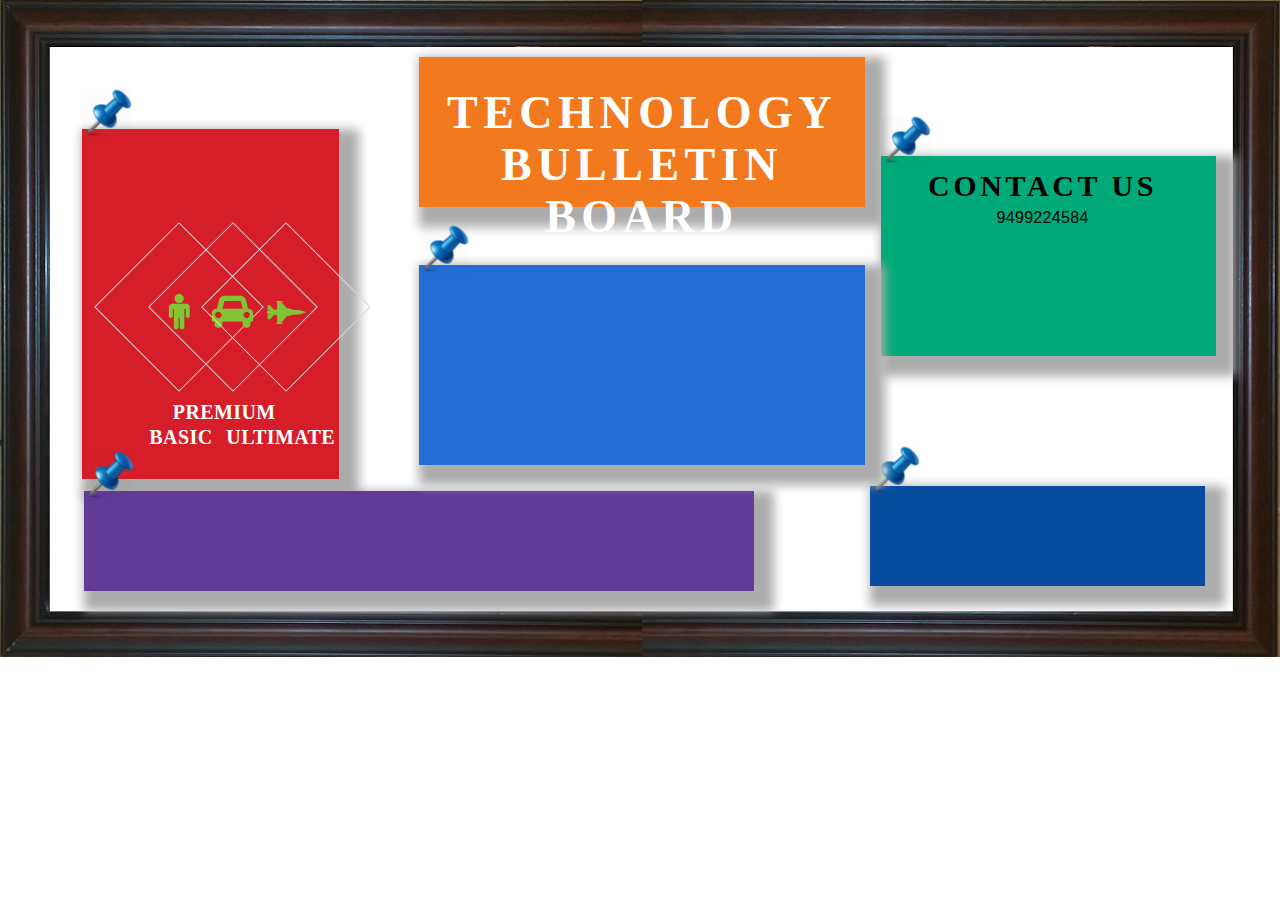
<file: Webtbulletinb/Index.html>
﻿<!DOCTYPE html>
<html>
<head>
    <title>Technology Bulletin Board</title>
    <meta charset="utf-8" />
    
    <script src="scripts/angular.min.js"></script>
    <script src="scripts/jquery-1.12.4.js"></script>
    <script src="scripts/jquery-ui.js"></script>
    <script src="scripts/angular-ui/ui-bootstrap.min.js"></script>
     
    <script src="scripts/angular-ui/ui-bootstrap-tpls.min.js"></script>
    <script src="scripts/bootstrap.js"></script>
    <link href="Content/bootstrap.min.css" rel="stylesheet" />
    <link href="Content/indexCss.css" rel="stylesheet" />
    <link href="style1.css" rel="stylesheet" />
    <link href="Style2.css" rel="stylesheet" />
    <link href="Content/font-awesome.min.css" rel="stylesheet" />
    <script src="scripts/index.js"></script>
</head>
<body  onresize="ChangeHeight()" ng-app="aminApp1">
    <div class="col-lg-12 bodyV1" ng-controller="AminIndexController">


        <div class="dragable1" id="dragable1" ng-click="popOutPanel(1)">
            <h2 class="marginTop20px" style="color:white;">Technology Bulletin Board</h2>
        </div>

        <div class="my_popup_open dragable2" id="dragable2" ng-click="popOutPanel(3)">
            <div id="pindragable3" class="pindragable3 topRightPin"> </div>
                <div class="col-lg-10">
                    <h3>Contact Us</h3>        

                {{FisrtName}}
            </div>
        </div>
        <div class="my_popup_open dragable3" id="dragable3" ng-click="popOutPanel(2)">
            <div id="pindragable3" class="pindragable3 topRightPin">
                          </div>
            
            <div class="col-lg-10" >
                <br />
                <div class="row clearleft-custom flow-offset-1 offset-1" >
                    <div class="col-xs-12 col-sm-6 col-lg-3">
                        <div class="thumbnail thumbnail-mod-1">
                            <span class="icon icon-success icon-lg icon-mod-1 "><i class="fa fa-male" aria-hidden="true"></i></span>
                            <div class="caption">
                                <h5 style="margin-left:30px;color:white;">Basic</h5>
                               
                            </div>
                        </div>
                    </div>
                    <div class="col-xs-12 col-sm-6 col-lg-3">
                        <div class="thumbnail thumbnail-mod-1">
                            <span class="icon icon-success icon-lg icon-mod-1"><i class="fa fa-car" aria-hidden="true"></i></span>
                            <div class="caption">
                                <h5 style="margin-top:-25px;color:white;">Premium</h5>
                           
                            </div>
                        </div>
                    </div>
                    <div class="col-xs-12 col-sm-6 col-lg-3">
                        <div class="thumbnail thumbnail-mod-1">
                            <span class="icon icon-success icon-lg icon-mod-1"><i class="fa fa-fighter-jet" aria-hidden="true"></i></span>
                            <div class="caption">
                                <h5 style="color:white;" >Ultimate</h5>
                          
                            </div>
                        </div>
                    </div>
                    <!--<div class="col-xs-12 col-sm-6 col-lg-3">
                        <div class="thumbnail thumbnail-mod-1">
                            <span class="icon icon-success icon-lg icon-mod-1 fa-comments-o"></span>
                            <div class="caption">
                                <h4> Quick<br>Support</h4>
                                <p>Problems with your website or email? Check our Knowledgebase or contact us. We're here to help!</p>
                            </div>
                        </div>
                    </div>-->
                </div>
</div>
            </div>
        <div class="my_popup_open dragable4" id="dragable4" ng-click="popOutPanel(4)">
            <div id="pindragable3" class="pindragable3 topRightPin">
               
            </div>
        </div>
        <div class="my_popup_open dragable5" id="dragable5" ng-click="popOutPanel(5)">
            <div id="pindragable3" class="pindragable3 topRightPin">

                

            </div>
        </div>
        <div class="my_popup_open dragable6" id="dragable6" ng-click="popOutPanel(6)">
            <div id="pindragable3" class="pindragable3 topRightPin">
               
            </div>
           
        </div>


    </div>






    <script type="text/ng-template" id="myModalContent.html">

        <div class="col-lg-10">
            <div class="row clearleft-custom flow-offset-1 offset-1">
                <div class="col-xs-12 col-sm-6 col-lg-3">
                    <div class="thumbnail thumbnail-mod-1">
                        <span class="icon icon-success icon-lg icon-mod-1 "><i class="fa fa-male" aria-hidden="true"></i></span>
                        <div class="caption">
                            <h4> Retina<br>Ready</h4>
                            <p>Now you can enjoy razor sharp text, vibrant colors and crisp images on your retina display devices.</p>
                        </div>
                    </div>
                </div>
                <div class="col-xs-12 col-sm-6 col-lg-3">
                    <div class="thumbnail thumbnail-mod-1">
                        <span class="icon icon-success icon-lg icon-mod-1"><i class="fa fa-car" aria-hidden="true"></i></span>
                        <div class="caption">
                            <h4> Incredibly<br>Flexible</h4>
                            <p>Some developers have a defined workflow and are used to using various tools independently.</p>
                        </div>
                    </div>
                </div>
                <div class="col-xs-12 col-sm-6 col-lg-3">
                    <div class="thumbnail thumbnail-mod-1">
                        <span class="icon icon-success icon-lg icon-mod-1"><i class="fa fa-fighter-jet" aria-hidden="true"></i></span>
                        <div class="caption">
                            <h4> Clean<br>Design</h4>
                            <p>Making design choices for your website can be a daunting task.</p>
                        </div>
                    </div>
                </div>
              
            </div>
        </div>
    </script>

</body>
</html>

<script type="text/ng-template" id="stackedModal.html">
     
     
        <div class="col-lg-10" style="background-color:white;">
            <div class="row clearleft-custom flow-offset-1 offset-1">
                <div class="col-xs-12 col-sm-6 col-lg-3">
                    <div class="thumbnail thumbnail-mod-1">
                        <span class="icon icon-success icon-lg icon-mod-1 "><i class="fa fa-male" aria-hidden="true"></i></span>
                        <div class="caption">
                            <h4> Retina<br>Ready</h4>
                            <p>Now you can enjoy razor sharp text, vibrant colors and crisp images on your retina display devices.</p>
                        </div>
                    </div>
                </div>
                <div class="col-xs-12 col-sm-6 col-lg-3">
                    <div class="thumbnail thumbnail-mod-1">
                        <span class="icon icon-success icon-lg icon-mod-1"><i class="fa fa-car" aria-hidden="true"></i></span>
                        <div class="caption">
                            <h4> Incredibly<br>Flexible</h4>
                            <p>Some developers have a defined workflow and are used to using various tools independently.</p>
                        </div>
                    </div>
                </div>
                <div class="col-xs-12 col-sm-6 col-lg-3">
                    <div class="thumbnail thumbnail-mod-1">
                        <span class="icon icon-success icon-lg icon-mod-1"><i class="fa fa-fighter-jet" aria-hidden="true"></i></span>
                        <div class="caption">
                            <h4> Clean<br>Design</h4>
                            <p>Making design choices for your website can be a daunting task.</p>
                        </div>
                    </div>
                </div>
            
        </div>
    </div>

</script>
</file>
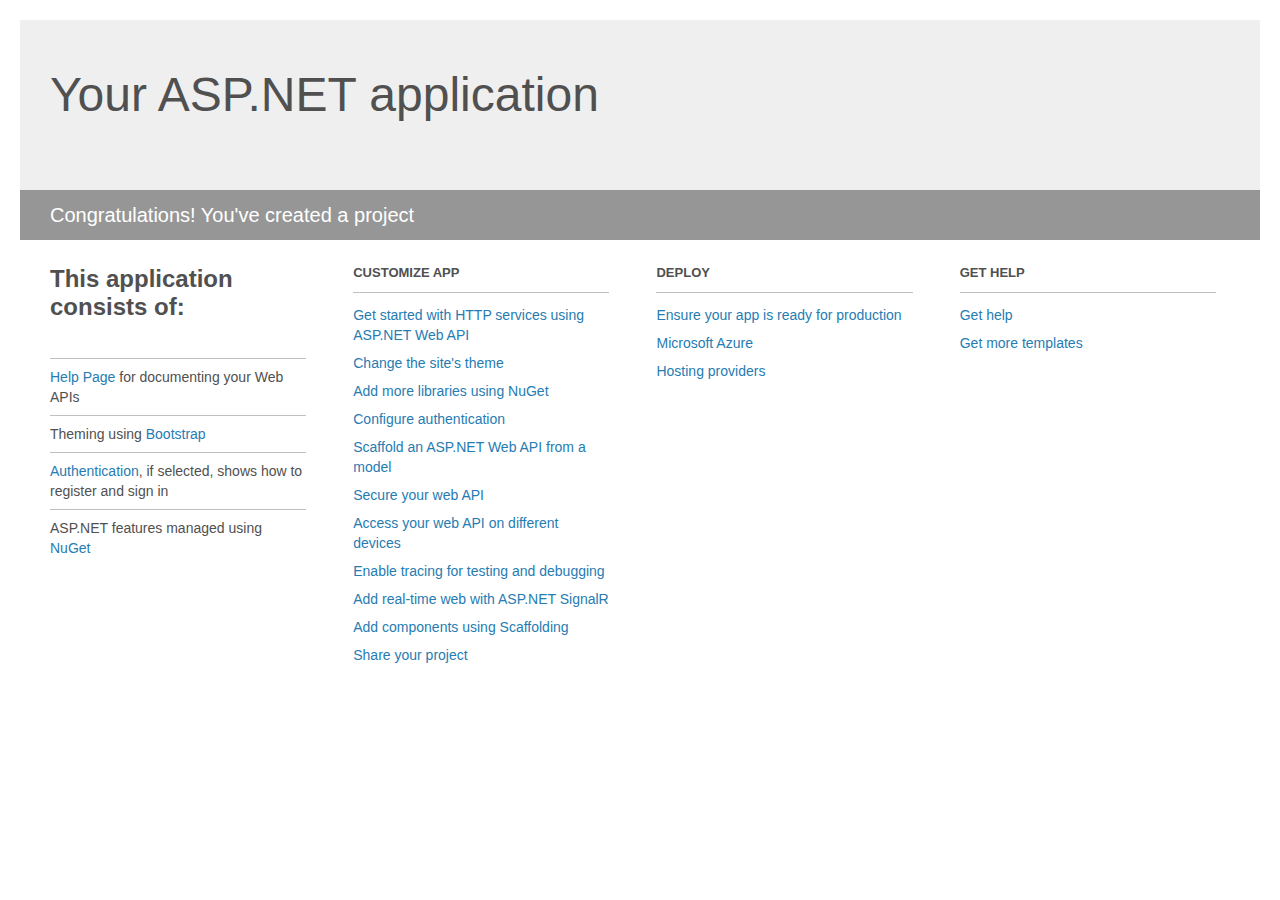
<file: tbulletinb/Project_Readme.html>
﻿<!DOCTYPE html>
<html lang="en">
<head>
    <meta charset="utf-8" />
    <title>Your ASP.NET application</title>
    <style>
        body {
            background: #fff;
            color: #505050;
            font: 14px 'Segoe UI', tahoma, arial, helvetica, sans-serif;
            margin: 20px;
            padding: 0;
        }

        #header {
            background: #efefef;
            padding: 0;
        }

        h1 {
            font-size: 48px;
            font-weight: normal;
            margin: 0;
            padding: 0 30px;
            line-height: 150px;
        }

        p {
            font-size: 20px;
            color: #fff;
            background: #969696;
            padding: 0 30px;
            line-height: 50px;
        }

        #main {
            padding: 5px 30px;
        }

        .section {
            width: 21.7%;
            float: left;
            margin: 0 0 0 4%;
        }

            .section h2 {
                font-size: 13px;
                text-transform: uppercase;
                margin: 0;
                border-bottom: 1px solid silver;
                padding-bottom: 12px;
                margin-bottom: 8px;
            }

            .section.first {
                margin-left: 0;
            }

                .section.first h2 {
                    font-size: 24px;
                    text-transform: none;
                    margin-bottom: 25px;
                    border: none;
                }

                .section.first li {
                    border-top: 1px solid silver;
                    padding: 8px 0;
                }

            .section.last {
                margin-right: 0;
            }

        ul {
            list-style: none;
            padding: 0;
            margin: 0;
            line-height: 20px;
        }

        li {
            padding: 4px 0;
        }

        a {
            color: #267cb2;
            text-decoration: none;
        }

            a:hover {
                text-decoration: underline;
            }
    </style>
</head>
<body>

    <div id="header">
        <h1>Your ASP.NET application</h1>
        <p>Congratulations! You've created a project</p>
    </div>

    <div id="main">
        <div class="section first">
            <h2>This application consists of:</h2>
            <ul>
                <li><a href="http://go.microsoft.com/fwlink/?LinkID=615543">Help Page</a> for documenting your Web APIs</li>
                <li>Theming using <a href="http://go.microsoft.com/fwlink/?LinkID=615519">Bootstrap</a></li>
                <li><a href="http://go.microsoft.com/fwlink/?LinkID=320957">Authentication</a>, if selected, shows how to register and sign in</li>
                <li>ASP.NET features managed using <a href="http://go.microsoft.com/fwlink/?LinkID=320958">NuGet</a></li>
            </ul>
        </div>

        <div class="section">
            <h2>Customize app</h2>
            <ul>
                <li><a href="http://go.microsoft.com/fwlink/?LinkID=320959">Get started with HTTP services using ASP.NET Web API</a></li>
                <li><a href="http://go.microsoft.com/fwlink/?LinkID=320960">Change the site's theme</a></li>
                <li><a href="http://go.microsoft.com/fwlink/?LinkID=320961">Add more libraries using NuGet</a></li>
                <li><a href="http://go.microsoft.com/fwlink/?LinkID=320962">Configure authentication</a></li>
                <li><a href="http://go.microsoft.com/fwlink/?LinkID=320963">Scaffold an ASP.NET Web API from a model</a></li>
                <li><a href="http://go.microsoft.com/fwlink/?LinkID=615545">Secure your web API</a></li>
                <li><a href="http://go.microsoft.com/fwlink/?LinkID=615544">Access your web API on different devices</a></li>
                <li><a href="http://go.microsoft.com/fwlink/?LinkID=615546">Enable tracing for testing and debugging</a></li>
                <li><a href="http://go.microsoft.com/fwlink/?LinkID=615530">Add real-time web with ASP.NET SignalR</a></li>
                <li><a href="http://go.microsoft.com/fwlink/?LinkID=615531">Add components using Scaffolding</a></li>
                <li><a href="http://go.microsoft.com/fwlink/?LinkID=615533">Share your project</a></li>
            </ul>
        </div>

        <div class="section">
            <h2>Deploy</h2>
            <ul>
                <li><a href="http://go.microsoft.com/fwlink/?LinkID=615534">Ensure your app is ready for production</a></li>
                <li><a href="http://go.microsoft.com/fwlink/?LinkID=615535">Microsoft Azure</a></li>
                <li><a href="http://go.microsoft.com/fwlink/?LinkID=615536">Hosting providers</a></li>
            </ul>
        </div>

        <div class="section last">
            <h2>Get help</h2>
            <ul>
                <li><a href="http://go.microsoft.com/fwlink/?LinkID=615537">Get help</a></li>
                <li><a href="http://go.microsoft.com/fwlink/?LinkID=615538">Get more templates</a></li>
            </ul>
        </div>
    </div>
</body>
</html>
</file>
<file: Webtbulletinb/Content/indexCss.css>
﻿
.bodyV1 {
    border-style: solid;
    border-width: 57px 65px 53px 69px;
    -moz-border-image: url(../pics/Banner_Frame.png) 57 65 53 69 round;
    -webkit-border-image: url(../pics/Banner_Frame.png) 57 65 53 69 round;
    -o-border-image: url(../pics/Banner_Frame.png) 57 65 53 69 round;
    border-image: url(../pics/Banner_Frame.png) 57 65 53 69 round;
}

.dragable1, .dragable2, .dragable3, .dragable4, .dragable5, .dragable6 {
    box-shadow: #acacac 10px 10px 10px 10px;
    cursor: move;
    text-align: center;
    padding-top: 10px;
    resize:both;
  position:relative;
  display:inline-flex;
    transition-duration:0s;
    transition-timing-function:ease;
    top:0%;
    left:0%;
}

.dragable1 {
    background-color: #f3791f;
    width: 40%;
    height: 150px;
    left: 30%;
   top: 0%;
}

.dragable2 {
    background-color: #00a977;
    width: 30%;
    height: 200px;
    left: 31%;
    top: 7%;
     /*transform:translate(31,7);
     transform:rotate(-90deg);*/
}

.dragable3 {
    background-color: #d61e2a;
    width: 23%;
    height: 350px;
    left:-71%;
    top: 2%;
}

.dragable4 {
    background-color: #613b97;
    width: 60%;
    height: 100px;
    left: 0%;
    top: 3%;
}

.dragable5 {
    background-color: #074d9f;
    width: 30%;
    height: 100px;
    left: 10%;
    top: 2%;
}

.dragable6 {
    background-color: #246dd7;
    width: 40%;
    height: 200px;
    left: 30%;
    top: -58%;
}

.marginTop20px {
    margin-top: 20px;
}

.topRightPin {
    background-image: url(../pics/pinupn.png);
    background-position: center;
    background-repeat: no-repeat;
    width: 50px;
    height: 50px;
    float: right;
    margin-top: -50px;
    margin-right: -28px;
}
.dilog1 {
    height:120px;
    width:140px;
    border:1px solid yellow;
}
.modal-backdrop
{
    opacity:0.8 !important;
}
</file>
